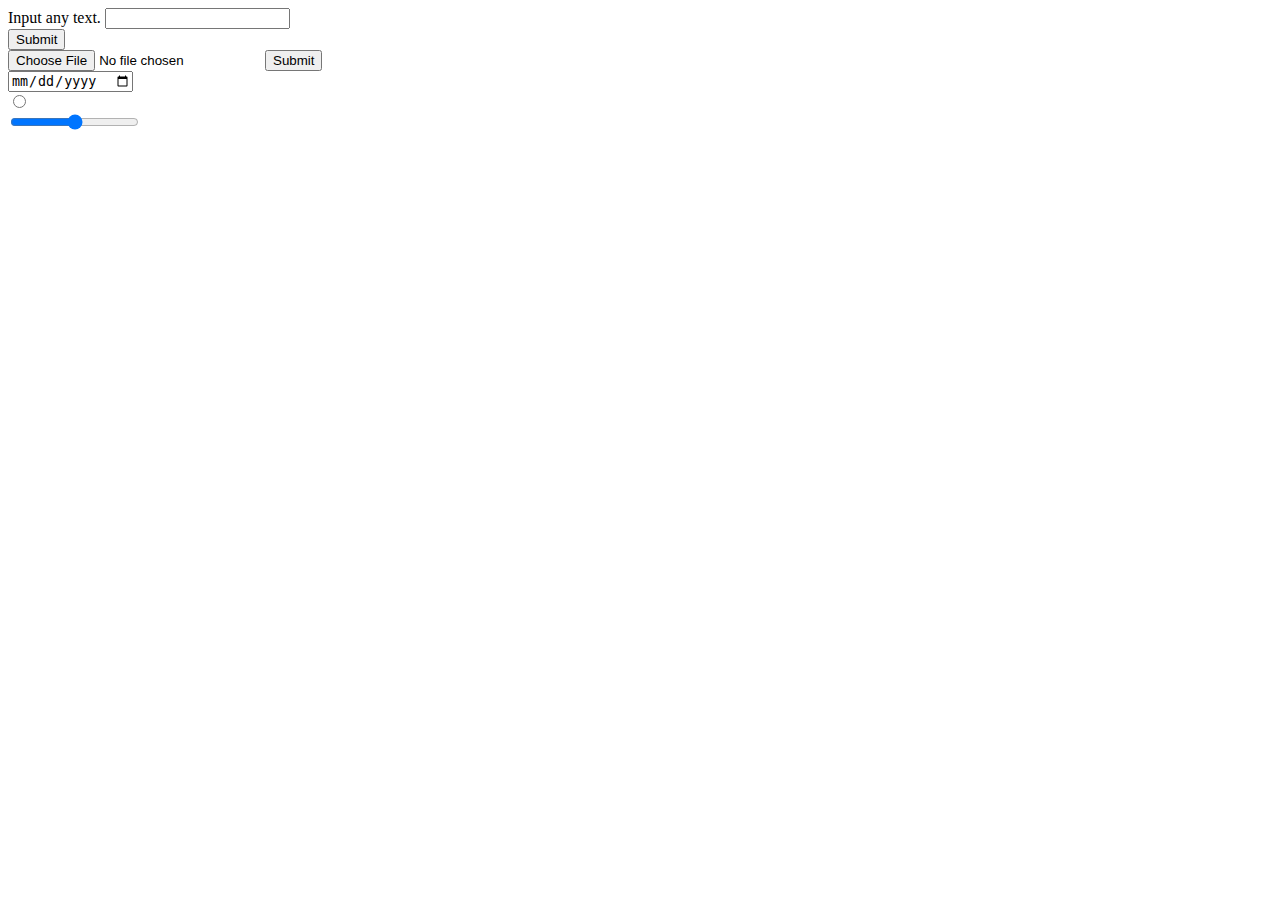
<file: 1st Website/input.html>
<!DOCTYPE html>
<html lang="en">
<head>
    <meta charset="UTF-8">
    <title>Html input</title>
</head>
<body>
    <form>
        <label>Input any text.</label>
        <input type="text"><br>
        <input type="submit"><br>
        <input type="File">
        <input type="Submit"><br>
        <input type="date"><br>
        <input type="radio"><br>
        <input type="range"><br>
    </form>
</body>
</html>
</file>
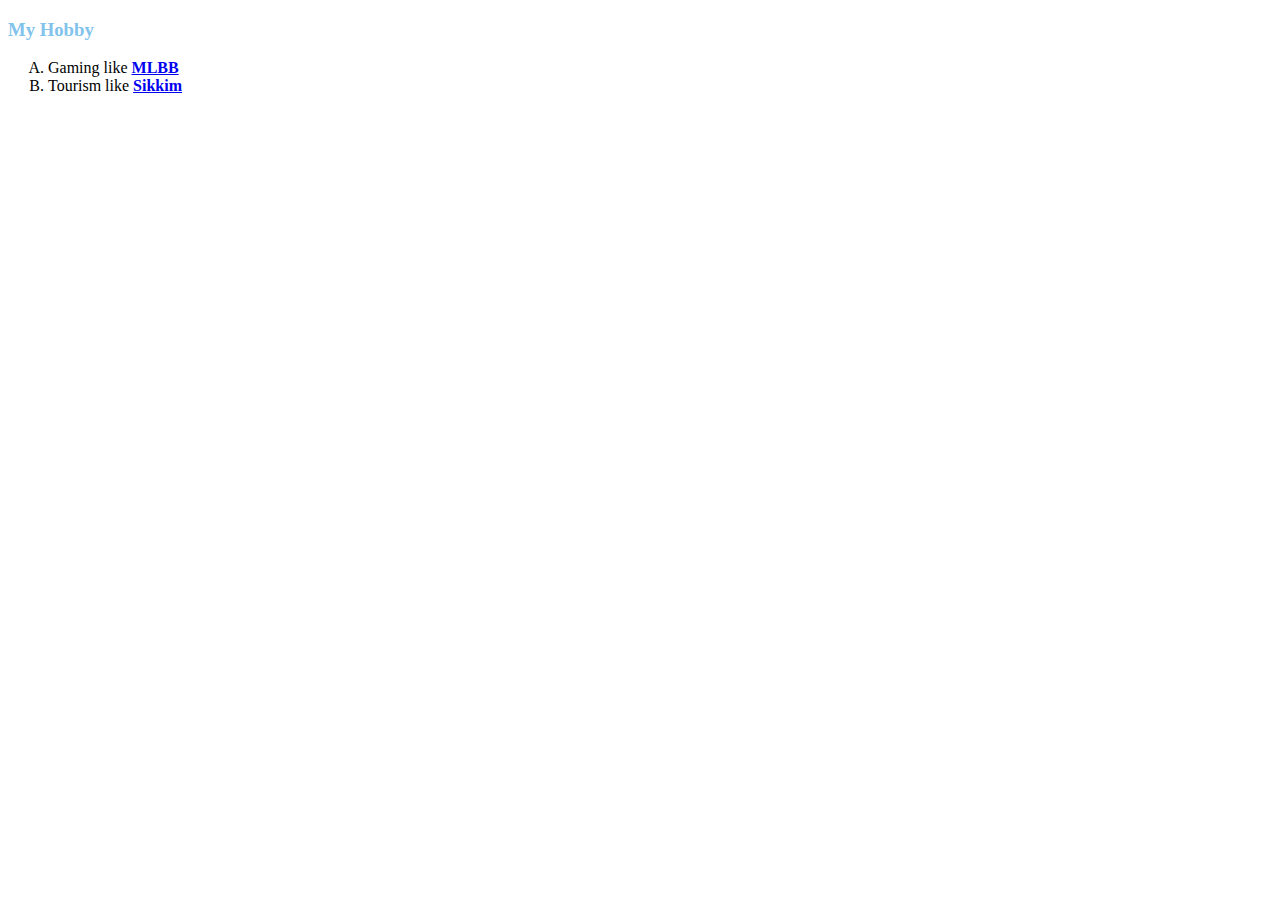
<file: 1st Website/My hobby.html>
<!DOCTYPE html>
<html lang="en">
<head>
    <meta charset="UTF-8">
    <link rel="stylesheet" href="css/style.css">
    <title>Hobby</title>
</head>
<body>
    <h3>My Hobby</h3>
    <ol type="A">
        <li>Gaming like <strong><a href="https://m.mobilelegends.com/">MLBB</a></strong></li>
        <li>Tourism like <strong><a href="https://en.wikipedia.org/wiki/Sikkim">Sikkim</a></strong></li>
    </ol>
    
</body>
</html>
</file>
<file: 1st Website/css/style.css>
body{background-color: #eaf6f;}
        
        hr{background-color: white;
        border-style: none;
        border-top-style: dotted;
        border-color: grey;
        border-width: 5px;
        width: 5%;
        }
       
        h1{
                color: #4B56D2;
        }
        h2{
                color: #82C3EC;
        }
        h3{
                color: #82C3EC;
        }
        img{
                height: 120px;
                width: 100px; 
                border-radius: 5%;
        }
</file>
